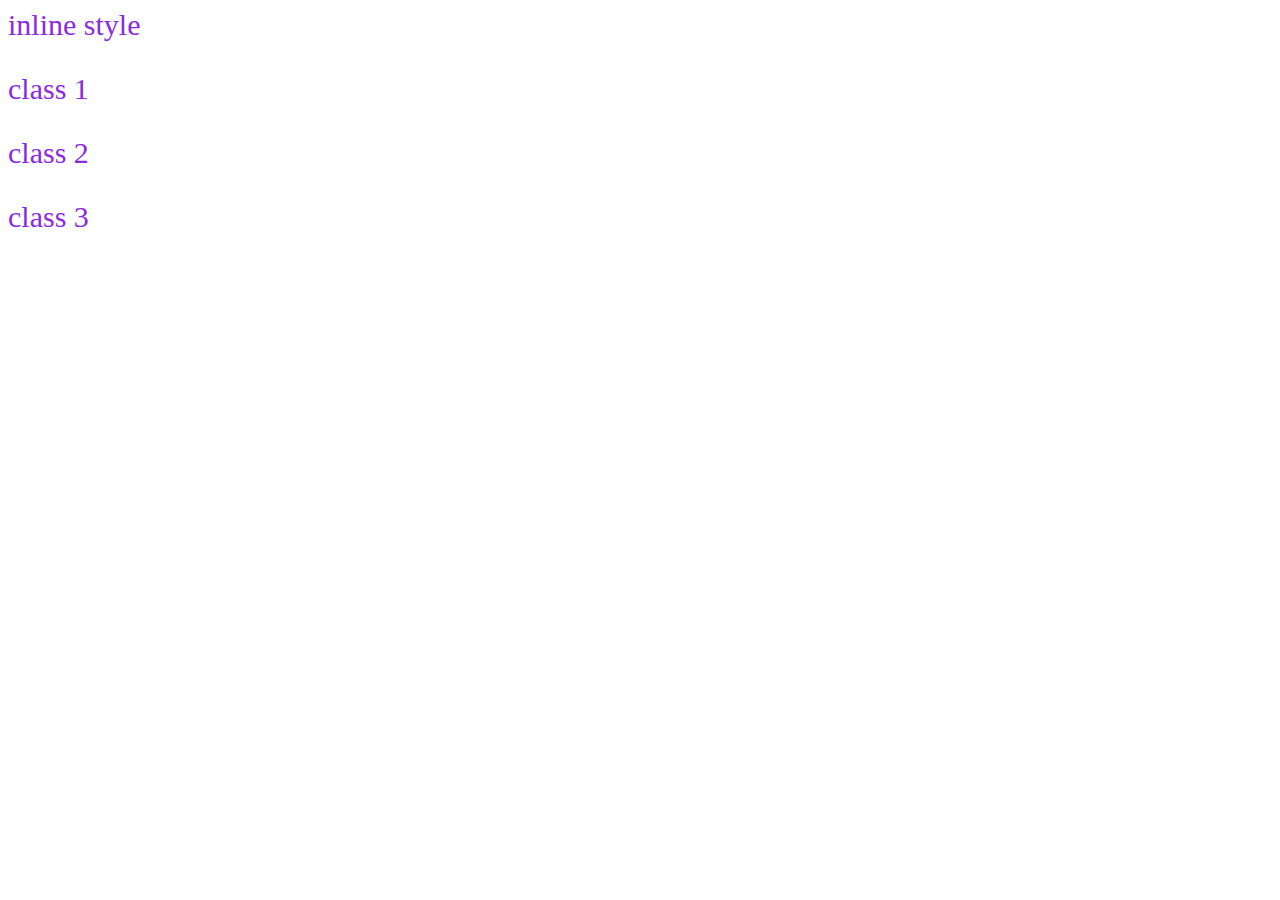
<file: index.html>
<html>

<head>
    <title>
        latihan1
    </title>

    <style>
        .coba {
            color: blueviolet;font-size: 30px;
        }
    </style>
</head>

<body>
    <p style="color: blueviolet;font-size: 30px;">inline style</p>
    <p class="coba">class 1</p>
    <p class="coba">class 2</p>
    <p class="coba">class 3</p>
</body>

</html>
</file>
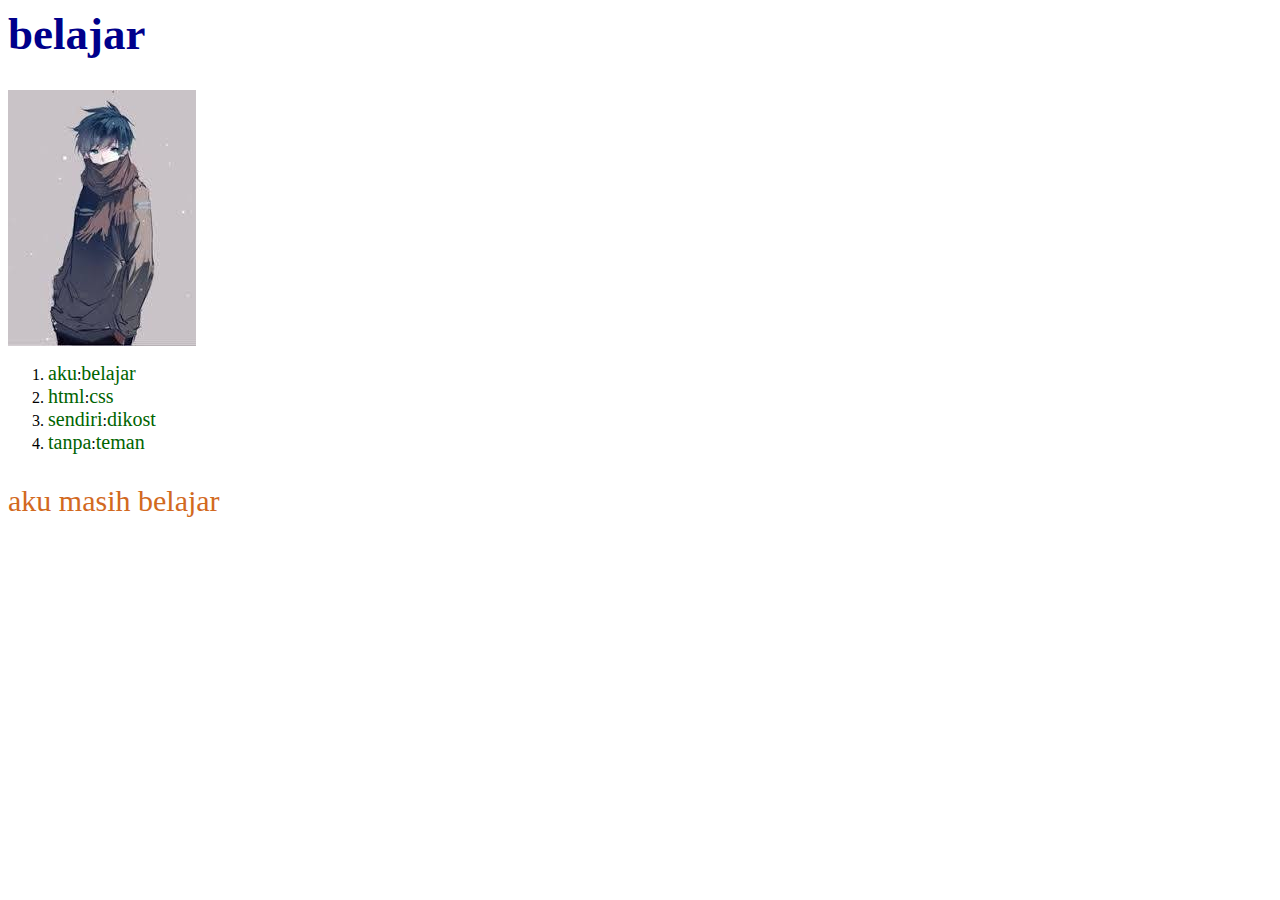
<file: belajar.html>
<html>
    <head>
        <title>belajar</title>
        <style>
            .try {
                color: chocolate;font-size: 30px;
                }
        </style>
    </head>
    <body>
        <h1 style="color: darkblue;font-size: 45px;">belajar</h1>
        <img src="profil.jpg"/>
        <ol>
            <li><span style="font-size: 20px;color: darkgreen;">aku</span>:<span style="color: darkgreen;font-size: 20px;">belajar</span></li>
            <li><span style="font-size: 20px;color: darkgreen;">html</span>:<span style="font-size: 20px;color: darkgreen;">css</span></li>
            <li><span style="font-size: 20px;color: darkgreen;">sendiri</span>:<span style="font-size: 20px;color: darkgreen;">dikost</span></li>
            <li><span style="font-size: 20px;color: darkgreen;">tanpa</span>:<span style="font-size: 20px;color: darkgreen;">teman</span></li>
        </ol>
        <p style="font-size: 30px;color: chocolate;">aku masih belajar</p>
    </body>
</html>
</file>
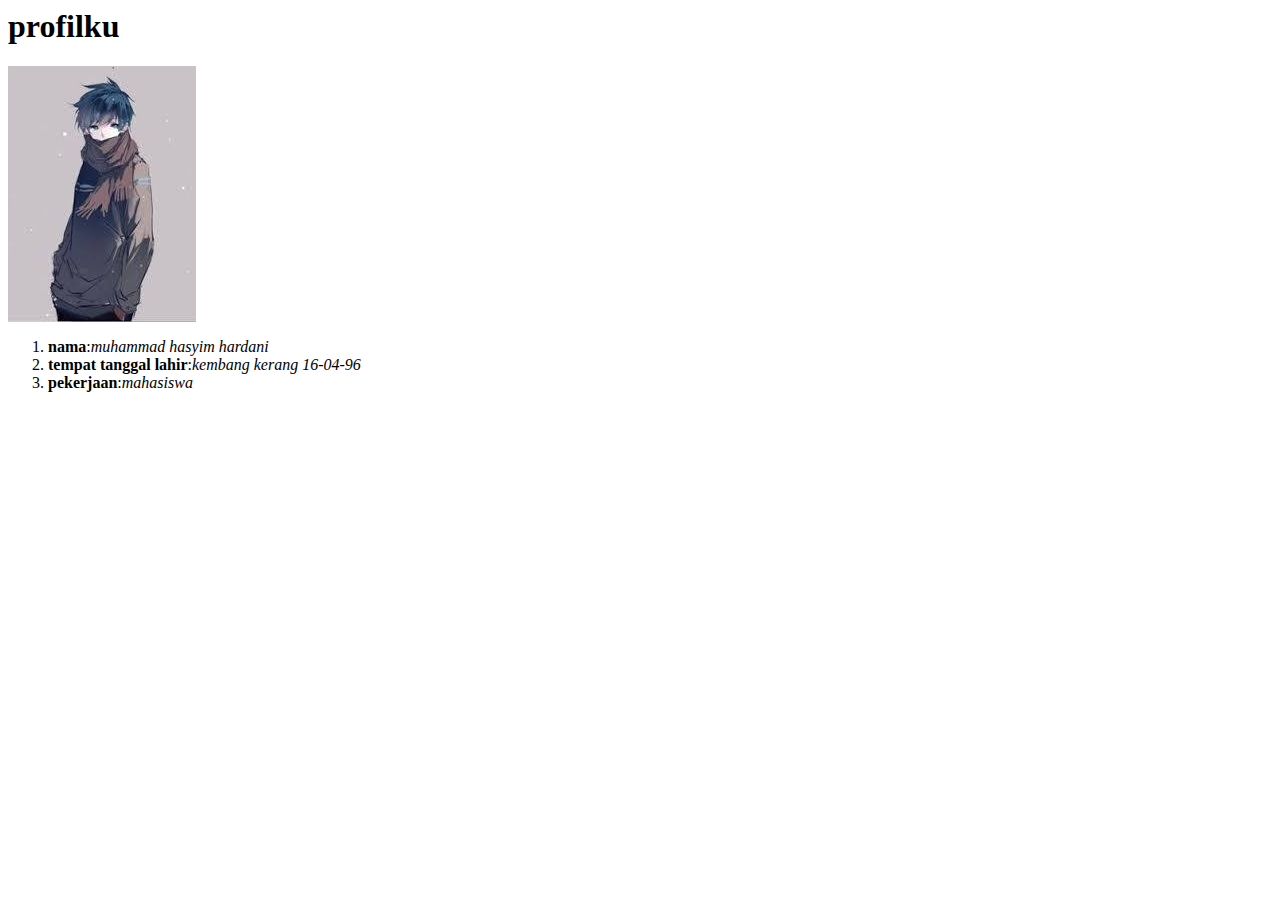
<file: dani.html>
<html>
    <head>
        <title>profilku</title>
        <style>
.tebal {
    font-weight: bold;
}
        </style>
    </head>
    <body>
<h1>profilku</h1>
<img src="profil.jpg"/>
<ol>
    <li><span class="tebal">nama</span>:<span style="font-style: italic;">muhammad hasyim hardani</span></li>
    <li><span style="font-weight: bold;">tempat tanggal lahir</span>:<span style="font-style: italic;">kembang kerang 16-04-96</span></li>
    <li><span Style="font-weight: bold;">pekerjaan</span>:<span style="font-style: italic;">mahasiswa</span></li>
</ol>
    </body>
</html>
</file>
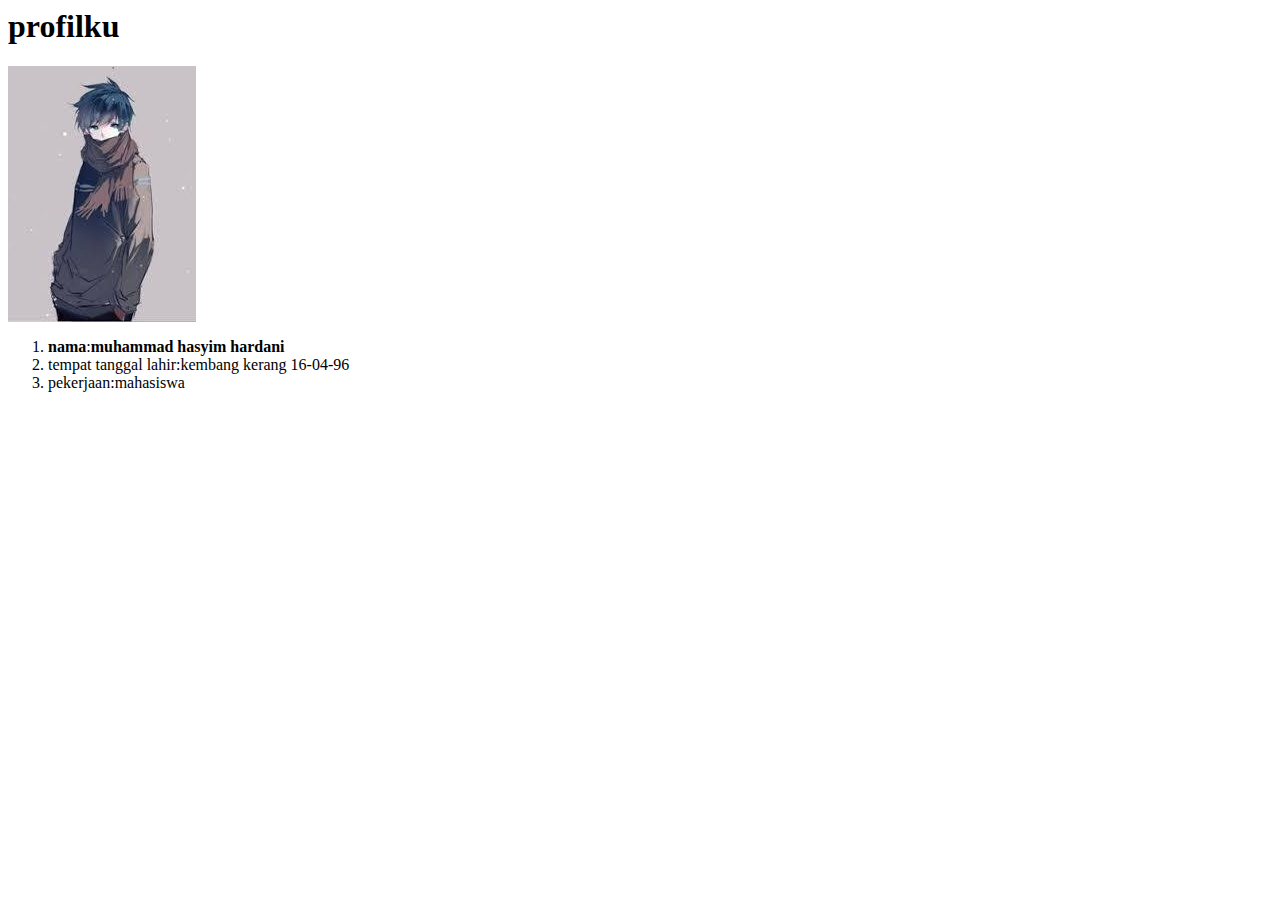
<file: dani2.html>
<html>
    <head>
        <title>profilku</title>

        <style>
      .tebal {
    font-weight: bold;
}
        </style>
    </head>
    <body>
<h1>profilku</h1>
<img src="profil.jpg"/>
<ol>
    <li><span class="tebal miring">nama</span>:<span class="miring tebal">muhammad hasyim hardani</span></li>
    <li><span class="tebal-miring">tempat tanggal lahir</span>:<span class="tebal-miring">kembang kerang 16-04-96</span></li>
    <li><span class="tebal-miring">pekerjaan</span>:<span class="tebal-miring">mahasiswa</span></li>
</ol>
    </body>
</html>
</file>
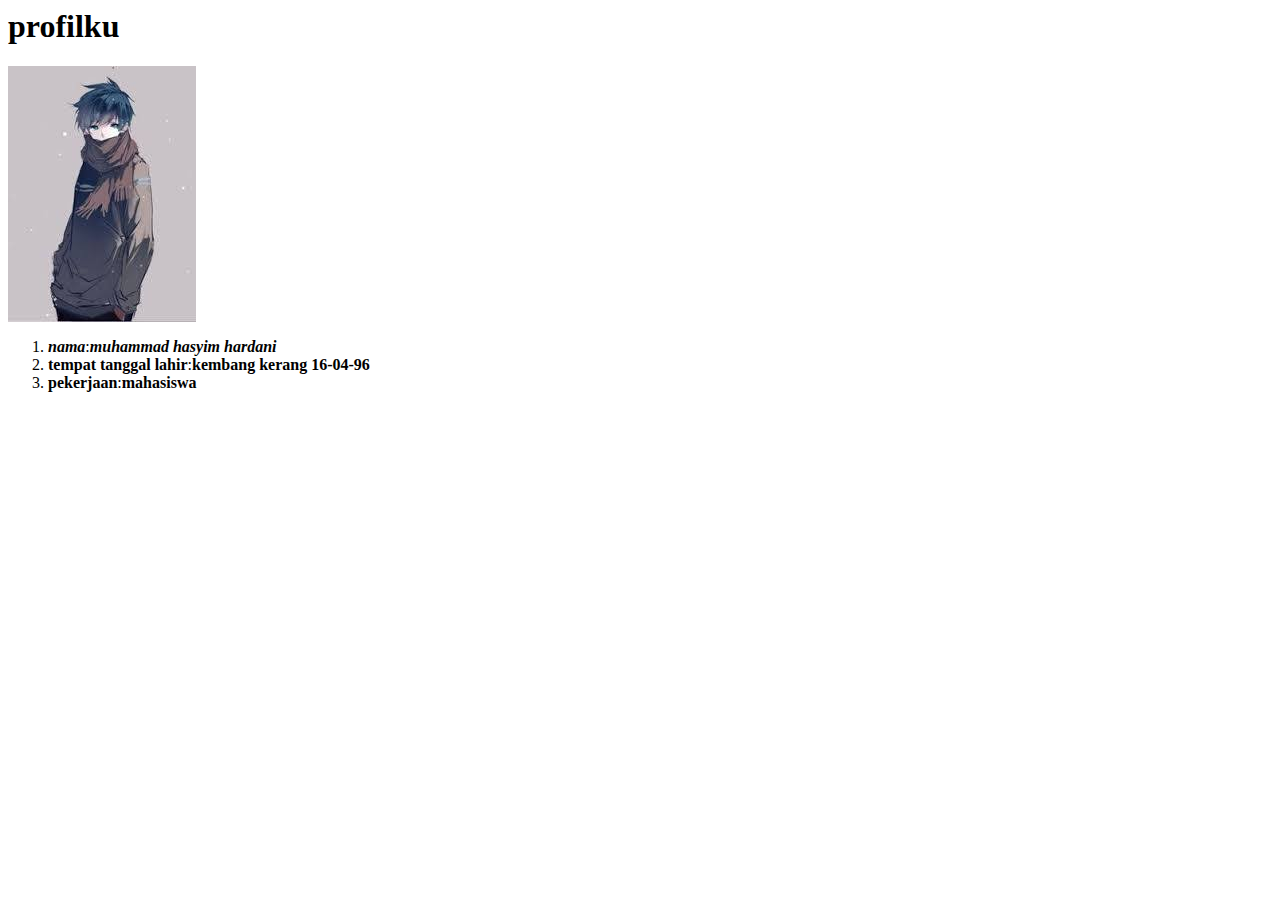
<file: dani3.html>
<html>
    <head>
        <title>profilku</title>
        <link rel="stylesheet" type="text/css" href="style.css" />
    </head>
    <body>
<h1>profilku</h1>
<img src="profil.jpg"/>
<ol>
    <li><span class="tebal miring">nama</span>:<span class="miring tebal">muhammad hasyim hardani</span></li>
    <li><span class="tebal-miring">tempat tanggal lahir</span>:<span class="tebal-miring">kembang kerang 16-04-96</span></li>
    <li><span class="tebal-miring">pekerjaan</span>:<span class="tebal-miring">mahasiswa</span></li>
</ol>
    </body>
</html>
</file>
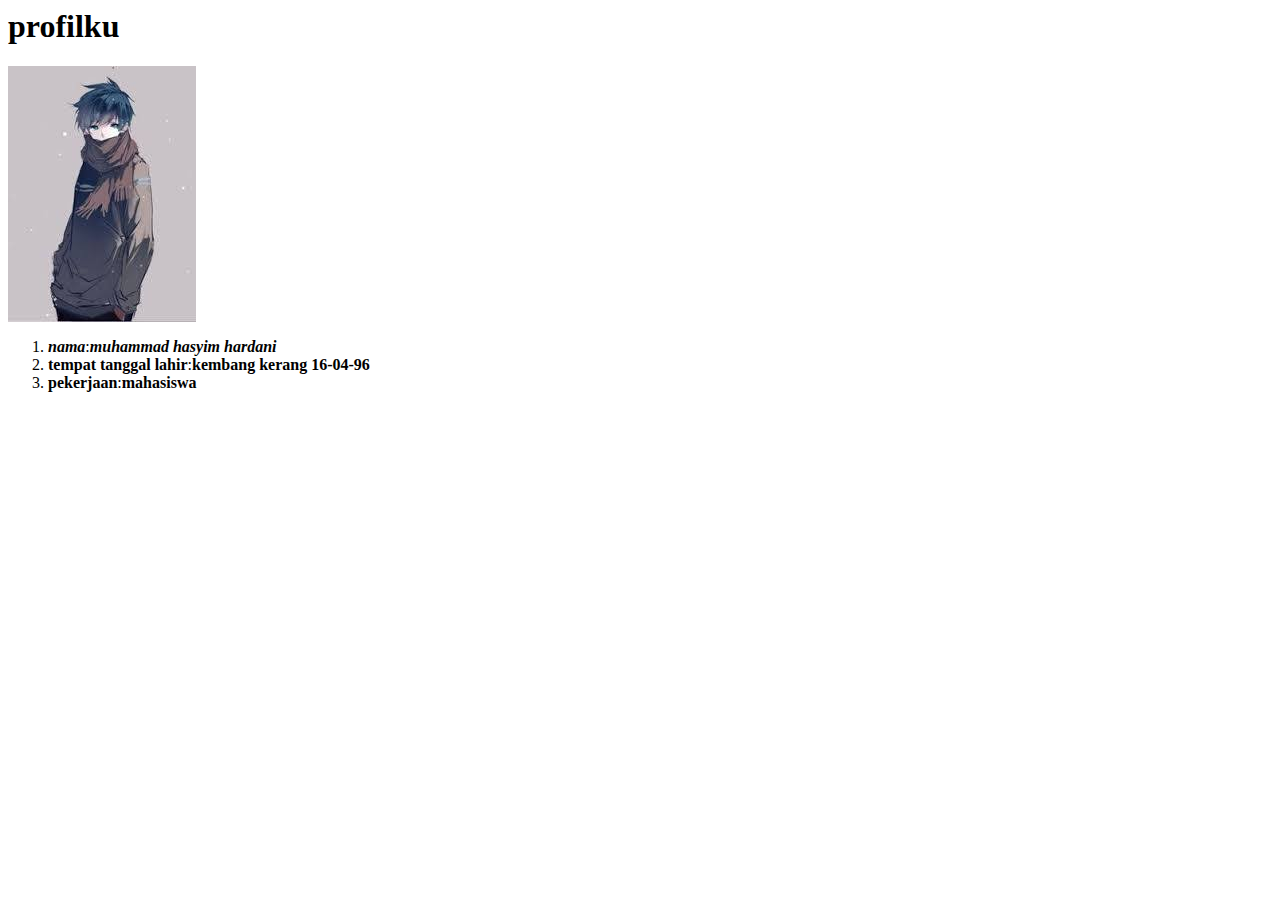
<file: dani4.html>
<html>
    <head>
        <title>profilku</title>
        <link rel="stylesheet" type="text/css" href="style.css" />
        <style>
            .tebal {
                font-weight: bold;
            }
        </style>
    </head>
    <body>
<h1>profilku</h1>
<img src="profil.jpg"/>
<ol>
    <li><span class="tebal miring">nama</span>:<span class="miring tebal">muhammad hasyim hardani</span></li>
    <li><span class="tebal-miring">tempat tanggal lahir</span>:<span class="tebal-miring">kembang kerang 16-04-96</span></li>
    <li><span class="tebal-miring">pekerjaan</span>:<span class="tebal-miring">mahasiswa</span></li>
</ol>
    </body>
</html>
</file>
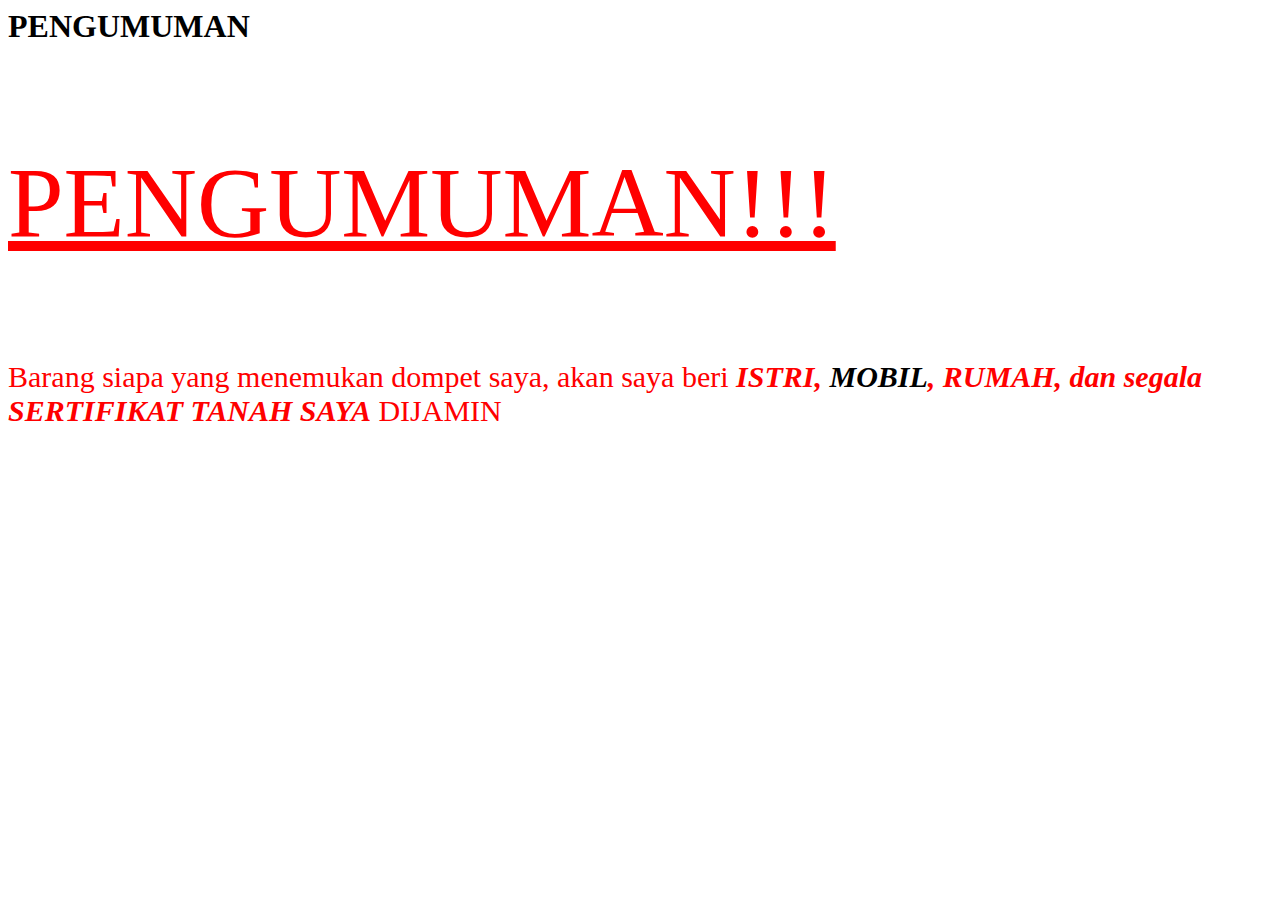
<file: index2.html>
<html>
    <head>
        <title>PENGUMUMAN!!!</title>
        <style>
            .content {
                color: red;font-size: 30px;
            }
        </style>
    </head>
    <body>
        <h1>PENGUMUMAN</h1>
        <p style="font-size: 100px;color: red;text-decoration: underline;">
           PENGUMUMAN!!! 
        </p>
       <p class="content">
           Barang siapa yang menemukan dompet saya, akan saya beri <span style="font-weight: bold;font-style: italic;">ISTRI, <span style="color: black;">MOBIL</span>, RUMAH, dan segala SERTIFIKAT TANAH SAYA</span> DIJAMIN
       </p> 
       
    </body>
</html>
</file>
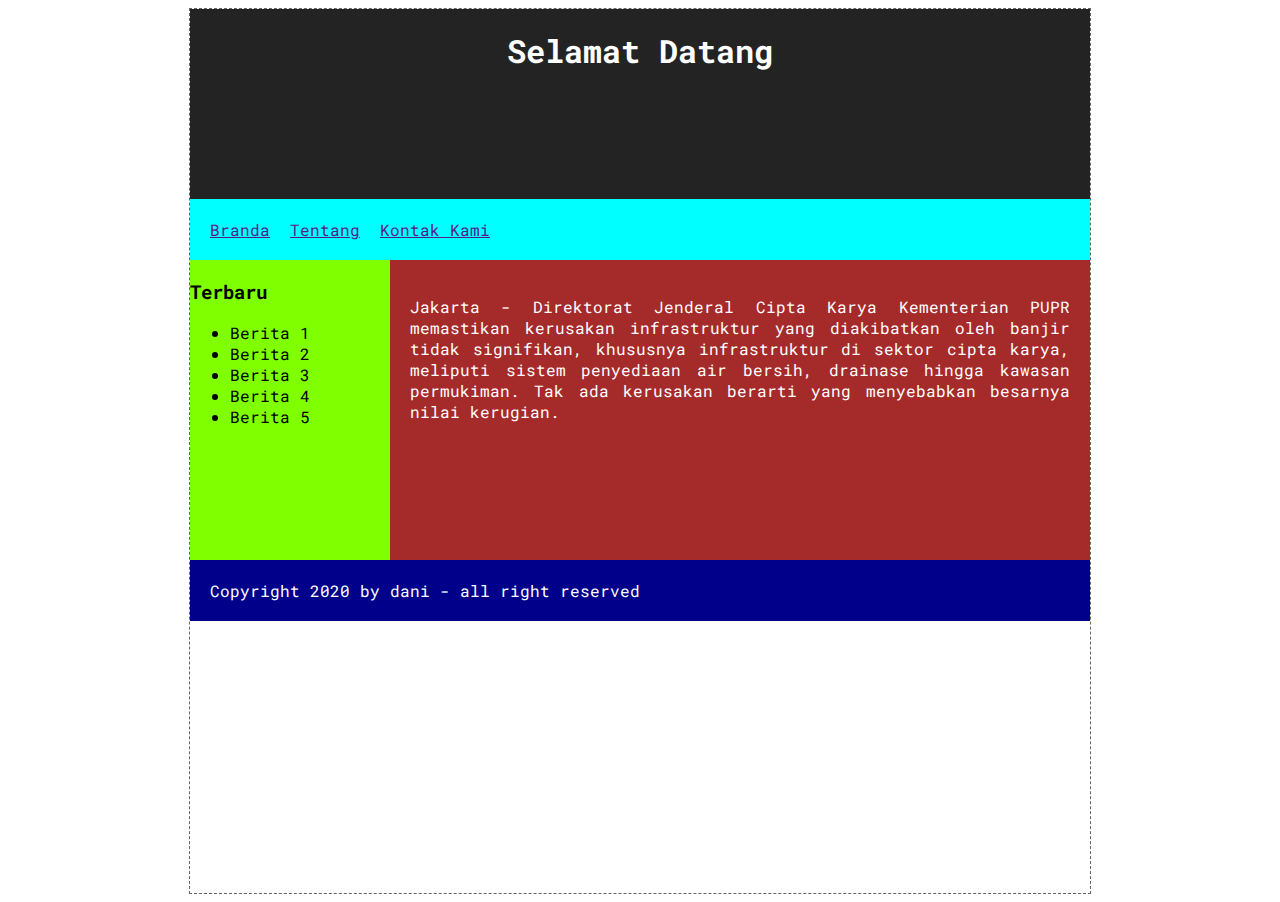
<file: layout.html>
<html>

<head>
    <title>
        latihan layout
    </title>
    <link href="https://fonts.googleapis.com/css?family=Roboto+Mono&display=swap" rel="stylesheet">
    <link rel="stylesheet" type="text/css" href="layout.css" />
</head>

<body>
    <div class="container">
        <div class="header">
            <h1>Selamat Datang</h1>
        </div>
        <div class="menu">
            <a href="">Branda</a>
            <a href="">Tentang</a>
            <a href="">Kontak Kami</a>
        </div>
        <div>
            <div class="sidebar">
                <h3>Terbaru</h3>
                <ul>
                    <li>Berita 1</li>
                    <li>Berita 2</li>
                    <li>Berita 3</li>
                    <li>Berita 4</li>
                    <li>Berita 5</li>
                </ul>
            </div>
            <div class="content">
                <p>Jakarta -
                    Direktorat Jenderal Cipta Karya Kementerian PUPR memastikan kerusakan infrastruktur yang diakibatkan
                    oleh banjir tidak signifikan, khususnya infrastruktur di sektor cipta karya, meliputi sistem
                    penyediaan air bersih, drainase hingga kawasan permukiman. Tak ada kerusakan berarti yang
                    menyebabkan besarnya nilai kerugian.
                </p>
            </div>
        </div>
        <div class="footer">
            Copyright 2020 by dani - all right reserved
        </div>
    </div>

</body>

</html>
</file>
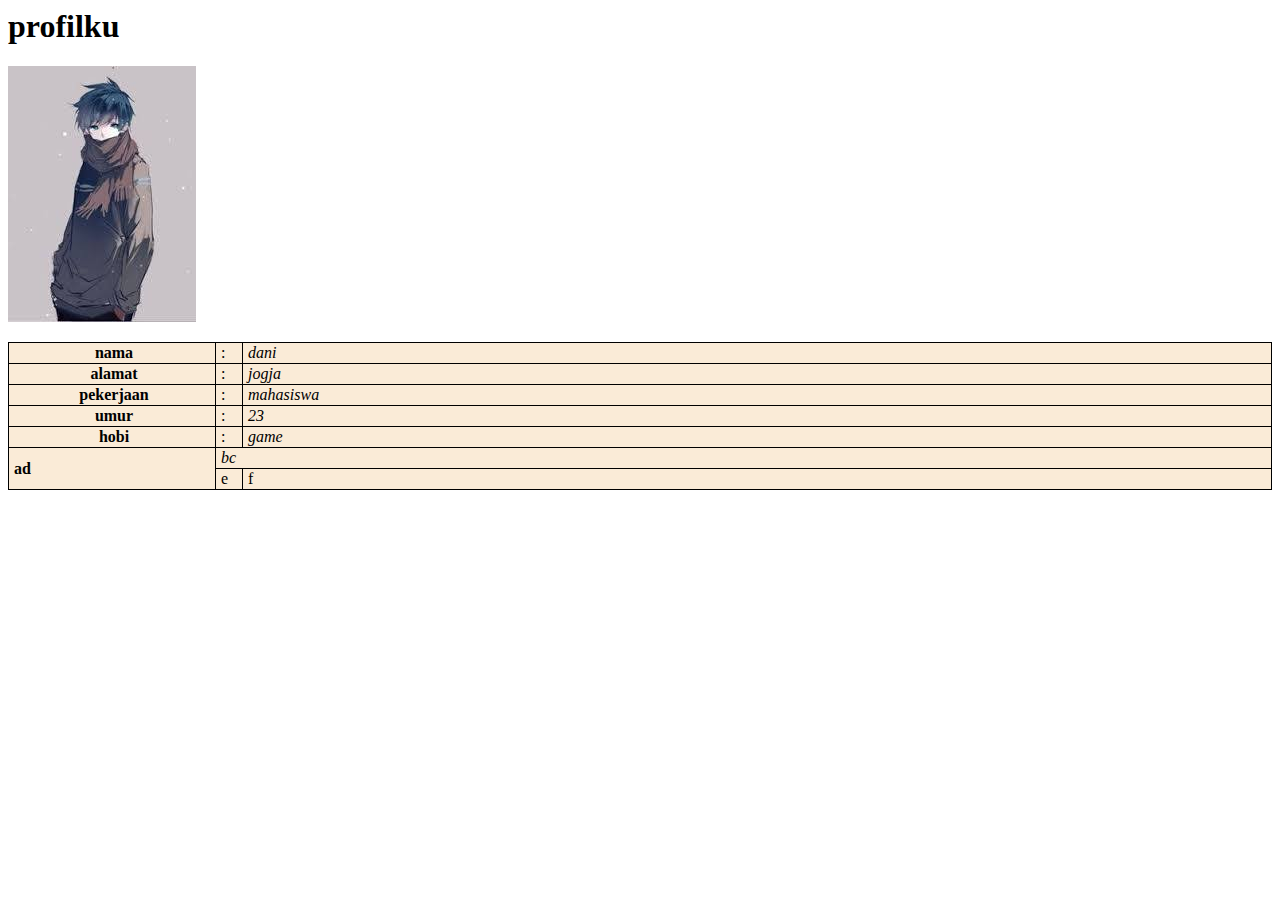
<file: table.html>
<html>

<head>
    <title>
        profilku
    </title>
    <link rel="stylesheet" type="text/css" href="table.css" />
</head>

<body>
    <h1>profilku</h1>
    <img class="image" src="profil.jpg" />
    <table class="table">
        <tr>
            <th class="" style="width: 200px;">nama</th>
            <td style="width: 20px;">:</td>
            <td class="miring">dani</td>
        </tr>
        <tr>
            <th class="">alamat</th>
            <td>:</td>
            <td class="miring">jogja</td>
        </tr>
        <tr>
            <th class="">pekerjaan</th>
            <td>:</td>
            <td class="miring">mahasiswa</td>
        </tr>
        <tr>
            <th class="">umur</th>
            <td>:</td>
            <td class="miring">23</td>
        </tr>
        <tr>
            <th class="">hobi</th>
            <td>:</td>
            <td class="miring">game</td>
        </tr>
        <tr>
            <td rowspan="2" class="tebal">ad</td>
            <td colspan="2" class="miring">bc</td>
            
        </tr>
        <tr>
            
            <td>e</td>
            <td>f</td>
        </tr>

    </table>
</body>

</html>
</file>
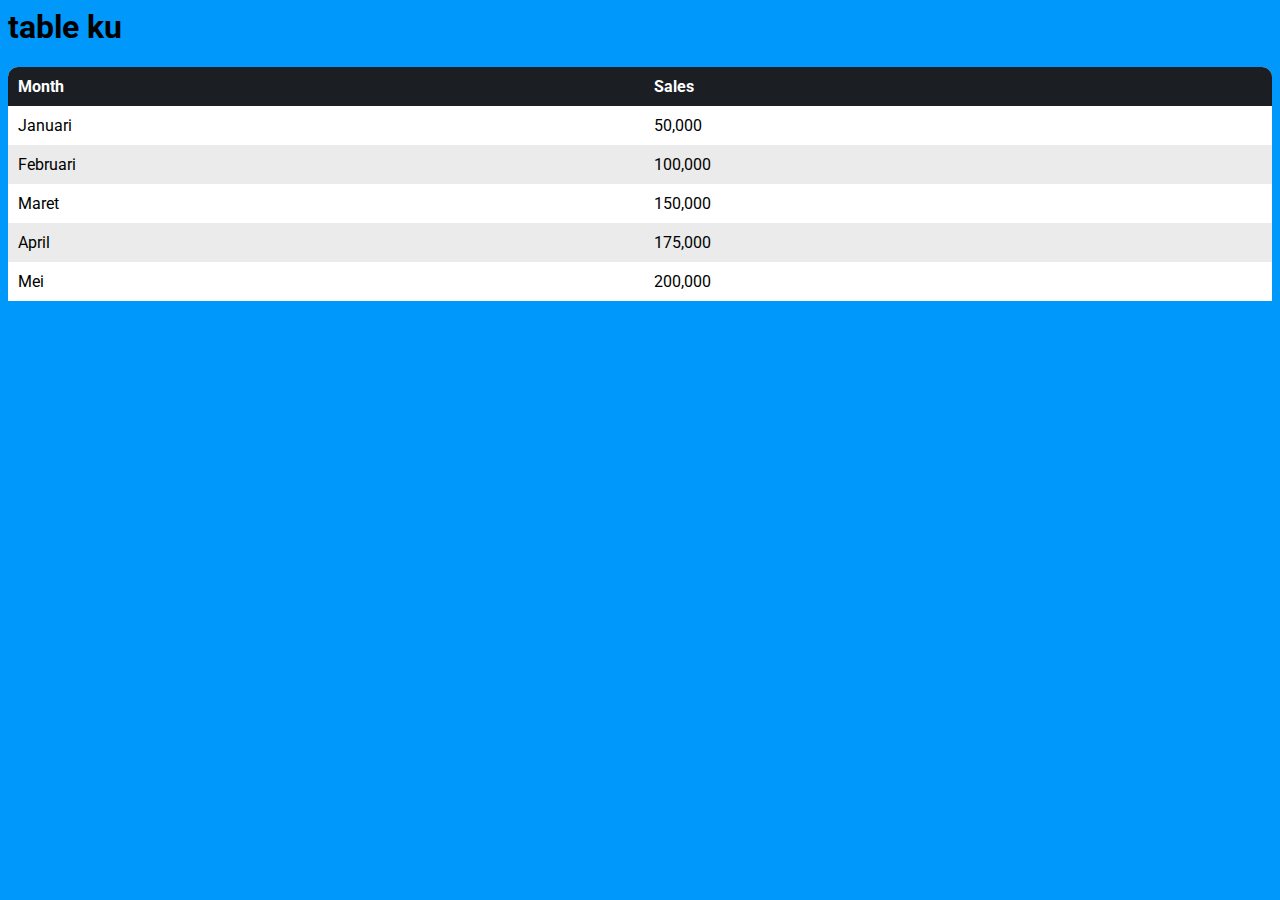
<file: table2.html>
<html>

<head>
  <title>
    latihan table
  </title>
  <link href="https://fonts.googleapis.com/css?family=Roboto:300,400,500,700&display=swap" rel="stylesheet">
  <link rel="stylesheet" type="text/css" href="table2.css" />
</head>

<body>
  <h1>
    table ku
  </h1>
  <table class="table">
    <thead>
      <tr>
        <th>Month</th>
        <th>Sales</th>
      </tr>
    </thead>
    <tbody>
      <tr>
        <td>Januari</td>
        <td>50,000</td>
      </tr>
      <tr>
        <td>Februari</td>
        <td>100,000</td>
      </tr>
      <tr>
        <td>Maret</td>
        <td>150,000</td>
      </tr>
      <tr>
        <td>April</td>
        <td>175,000</td>
      </tr>
      <tr>
        <td>Mei</td>
        <td>200,000</td>
      </tr>
    </tbody>
  </table>
</body>

</html>
</file>
<file: style.css>
.tebal {
    font-weight: bold;
}
.miring {
    font-style: italic;
}
.tebal-miring {
    font-weight: bold;
}
</file>
<file: layout.css>
html {
    font-family: 'Roboto Mono', monospace;
}
.container {
    height: 100%;
    width: 900px;
    background-color: #ffffff;
    border: 1px dashed #646464;
    margin: 0 auto;
}
.header {
    height: 150px;
    background-color: #232323;
    padding: 20px;
}
.header h1 {
    text-align: center;
    margin: 0;
    color: #ffffff;
}
.menu {
   padding: 20px;
    background-color: aqua;
}
.menu a {
    margin-right: 10px;
}
.sidebar {
    float: left;
    width: 200px;
    height: 300px;
    background-color: chartreuse;
}
.content {
    float: left;
    width: 700px;
    height: 300px;
    background-color: brown;
    text-align: justify;
    color: #ffffff;
}
.content p {
    padding: 20px;
}
.footer {
    padding: 20px;
    background-color: darkblue;
    clear: both;
    color: #ffffff;
}
</file>
<file: table.css>
.table {
    border: 1px solid;
    border-collapse: collapse;
    width: 100%;
    margin-top: 10px;
}
.table tr {
    background-color: antiquewhite;
}
.table td, .table th {
    border: 1px solid;
    padding-left: 5px;
}
.image {
    margin-bottom: 10px;
}
.tebal {
    font-weight: bold;
}
.miring {
    font-style: italic;
}
</file>
<file: table2.css>
body {
    background-color: #0098FB;
    font-family: 'Roboto';
}

.table {
    
    border-collapse: collapse;
    width: 100%;
    margin-top: 10px;
}
.table tr {
    background-color: #FFFFFF;
}
.table tr:nth-child(even) {
    background-color: #EBEBEB;
}
.table th {
    background-color: #1B1F24;
    color: #FFFFFF;
    text-align: left;
}
.table th:first-child {
    border-top-left-radius: 10px;
}
.table th:last-child {
    border-top-right-radius: 10px;
}
.table td, .table th {
   
    padding: 10px;
}
</file>
